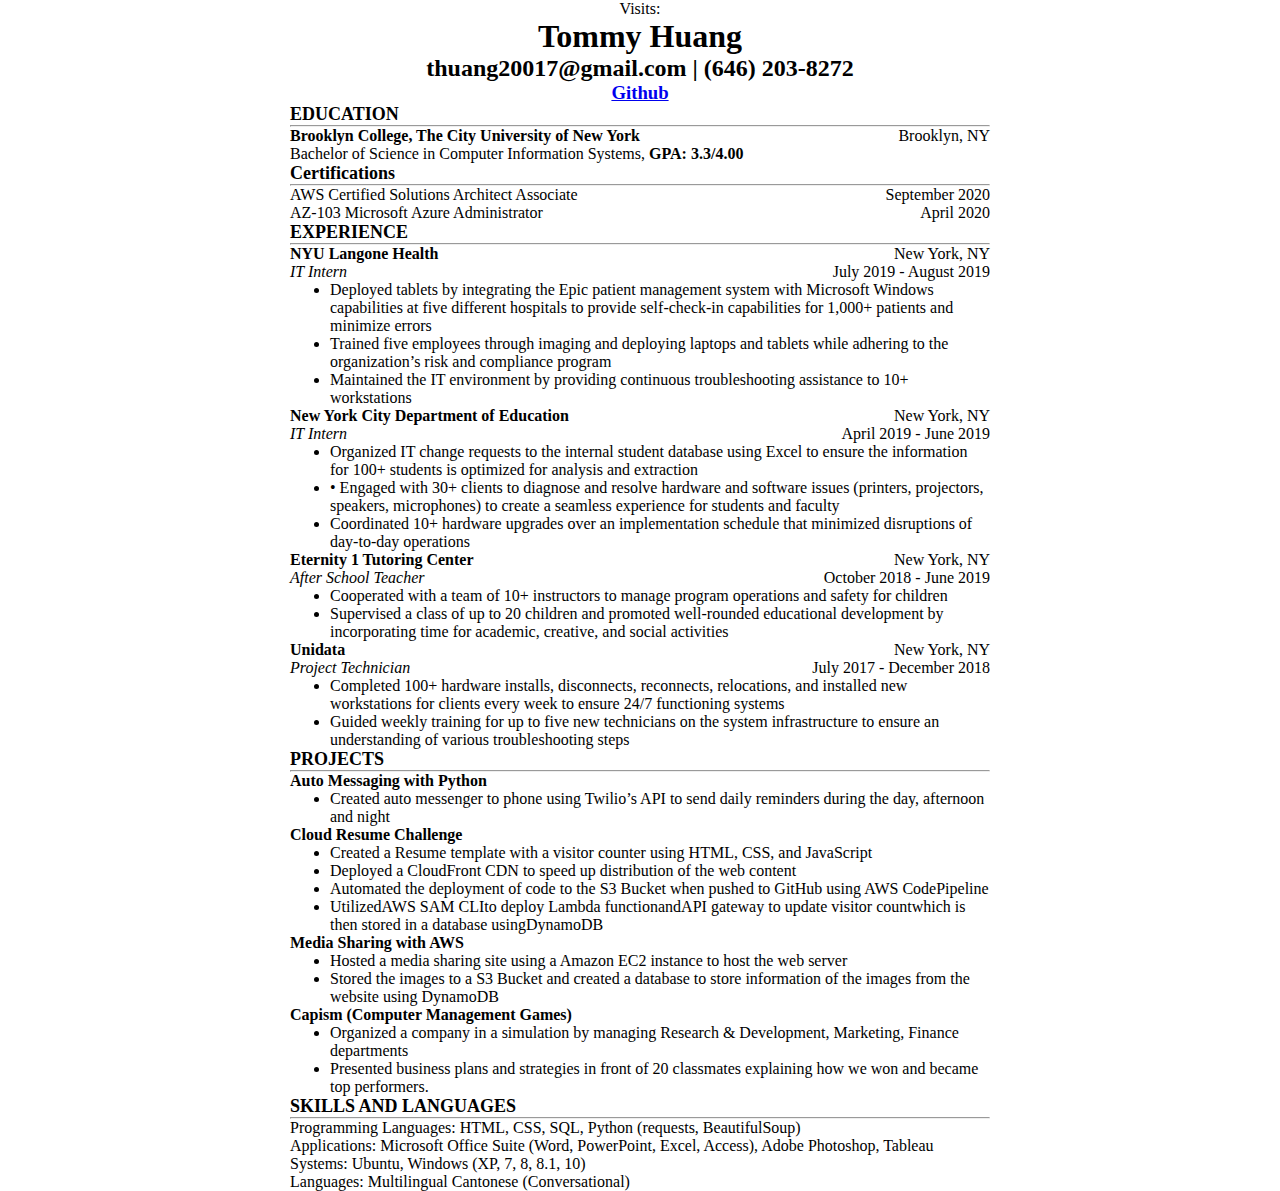
<file: htmlfiles/index.html>
<!DOCTYPE html>
<html lang="en">

<head>
    <link rel="stylesheet" href="style.css">
    <meta name="viewport" content="width=device-width,initial-scale=1,maximum-scale=1,user-scalable=no">
    <meta http-equiv="X-UA-Compatible" content="IE=edge,chrome=1">
    <meta name="HandheldFriendly" content="true">

    <title>One Page Resume</title>
</head>

<body>
    <div>
        <p style="text-align: center;">
            Visits: <span id="Visit_Count"></span>
        </p>
    </div>

    <h1>Tommy Huang</h1>
    <h2>thuang20017@gmail.com | (646) 203-8272</h2>
    <h3><a href="https://github.com/thuang288">Github</a>
    <h4 class="head">EDUCATION</h4>
    <hr />
    <p>
        <strong>Brooklyn College, The City University of New York</strong>
        <span class="text-right">
            Brooklyn, NY
        </span>
    </p>

    <p>
        Bachelor of Science in Computer Information Systems, <strong>GPA: 3.3/4.00</strong>
    </p>


        <h5 class="head">Certifications</h5>
    <hr />
    <p>
        AWS Certified Solutions Architect Associate
        <span class="text-right">
            September 2020
        </span>
    </p>
    <p>
        AZ-103 Microsoft Azure Administrator
        <span class="text-right">
            April 2020    
        </span>
    </p>
    <h5 class="head">EXPERIENCE</h5>
    <hr />
    <p>
        <strong>NYU Langone Health</strong>
        <span class="text-right">
            New York, NY
        </span>
    </p>
    <p class="italic">
        IT Intern
        <span class="text-right">
            July 2019 - August 2019
        </span>
    </p>
    <ul>
        <li>Deployed tablets by integrating the Epic patient management system with Microsoft Windows capabilities at five different hospitals to provide
self-check-in capabilities for 1,000+ patients and minimize errors</li>
        <li>Trained five employees through imaging and deploying laptops and tablets while adhering to the organization’s risk and compliance program</li>
        <li>Maintained the IT environment by providing continuous troubleshooting assistance to 10+ workstations</li>
    </ul>
    <p>
        <strong>New York City Department of Education</strong>
        <span class="text-right">
            New York, NY
        </span>
    </p>
    <p class="italic">
        IT Intern
        <span class="text-right">
            April 2019 - June 2019
        </span>
    </p>
    <ul>
        <li>Organized IT change requests to the internal student database using Excel to ensure the information for 100+ students is optimized for analysis
and extraction</li>
        <li>• Engaged with 30+ clients to diagnose and resolve hardware and software issues (printers, projectors, speakers, microphones) to create a
seamless experience for students and faculty</li>
        <li>Coordinated 10+ hardware upgrades over an implementation schedule that minimized disruptions of day-to-day operations</li>
    </ul>
    <p>
        <strong>Eternity 1 Tutoring Center</strong>
        <span class="text-right">
            New York, NY  
        </span>
    </p>
    <p class="italic">
        After School Teacher
        <span class="text-right">
            October 2018 - June 2019
        </span>
    </p>
    <ul>
        <li>Cooperated with a team of 10+ instructors to manage program operations and safety for children</li>
        <li>Supervised a class of up to 20 children and promoted well-rounded educational development by incorporating time for academic, creative, and social activities</li>
    </ul>

    <p>
        <strong>Unidata </strong>
        <span class="text-right">
            New York, NY
        </span>
    </p>
    <p class="italic">
        Project Technician
        <span class="text-right">
            July 2017 - December 2018
        </span>
    </p>
    <ul>
        <li>Completed 100+ hardware installs, disconnects, reconnects, relocations, and installed new workstations for clients every week to ensure 24/7 functioning systems </li>
        <li>Guided weekly training for up to five new technicians on the system infrastructure to ensure an understanding of various troubleshooting steps</li>
    </ul>
    <h6 class="head">PROJECTS</h6>
    <hr />
    <p>
        <strong>Auto Messaging with Python</strong>
    
    </p>

    <ul>
        <li>Created auto messenger to phone using Twilio’s API to send daily reminders during the day, afternoon and night</li>
    </ul>

    <p>
        <strong>Cloud Resume Challenge</strong>
       
    </p>

    <ul>
        <li>Created a Resume template with a visitor counter using HTML, CSS, and JavaScript</li>
        <li>Deployed a CloudFront CDN to speed up distribution of the web content</li>
        <li>Automated the deployment of code to the S3 Bucket when pushed to GitHub using AWS CodePipeline</li>
        <li>UtilizedAWS SAM CLIto deploy Lambda functionandAPI gateway to update visitor countwhich is then stored in a database usingDynamoDB</li>
    </ul>
    <p>
        <strong>Media Sharing with AWS</strong>
       
    </p>

    <ul>
        <li>Hosted a media sharing site using a Amazon EC2 instance to host the web server</li>
        <li>Stored the images to a S3 Bucket and created a database to store information of the images from the website using DynamoDB</li>  
    </ul>
    
        <strong>Capism (Computer Management Games)</strong>


    <ul>
        <li>Organized a company in a simulation by managing Research & Development, Marketing, Finance departments</li>
        <li>Presented business plans and strategies in front of 20 classmates explaining how we won and became top performers.</li>
    </ul>

    <h6 class="head">SKILLS AND LANGUAGES</h6>
    <hr />
    <p>Programming Languages: HTML, CSS, SQL, Python (requests, BeautifulSoup)</p>

    <p>Applications: Microsoft Office Suite (Word, PowerPoint, Excel, Access), Adobe Photoshop, Tableau</p>

    <p>Systems: Ubuntu, Windows (XP, 7, 8, 8.1, 10)</p>

    <p>Languages: Multilingual Cantonese (Conversational)</p>


</body>
<script src="visit_count.js"></script>

</html>
</file>
<file: htmlfiles/style.css>
body, body * {
  max-width: 700px;
  margin: auto;
}


h1,h2,h3 {
  text-align: center;
}

.head {
  font-size: 18px;
}

.container {
    justify-content:space-between;
}

.italic {
  font-style:italic;
}

.text-right{
  float:right;
  font-style:normal;
}

body {
    min-width: 700px;
}

@media screen and (max-width: 1060px) {
    #primary { width:67%; }
    #secondary { width:30%; margin-left:3%;}  
}

.center {
    text-align: center;
}
</file>
